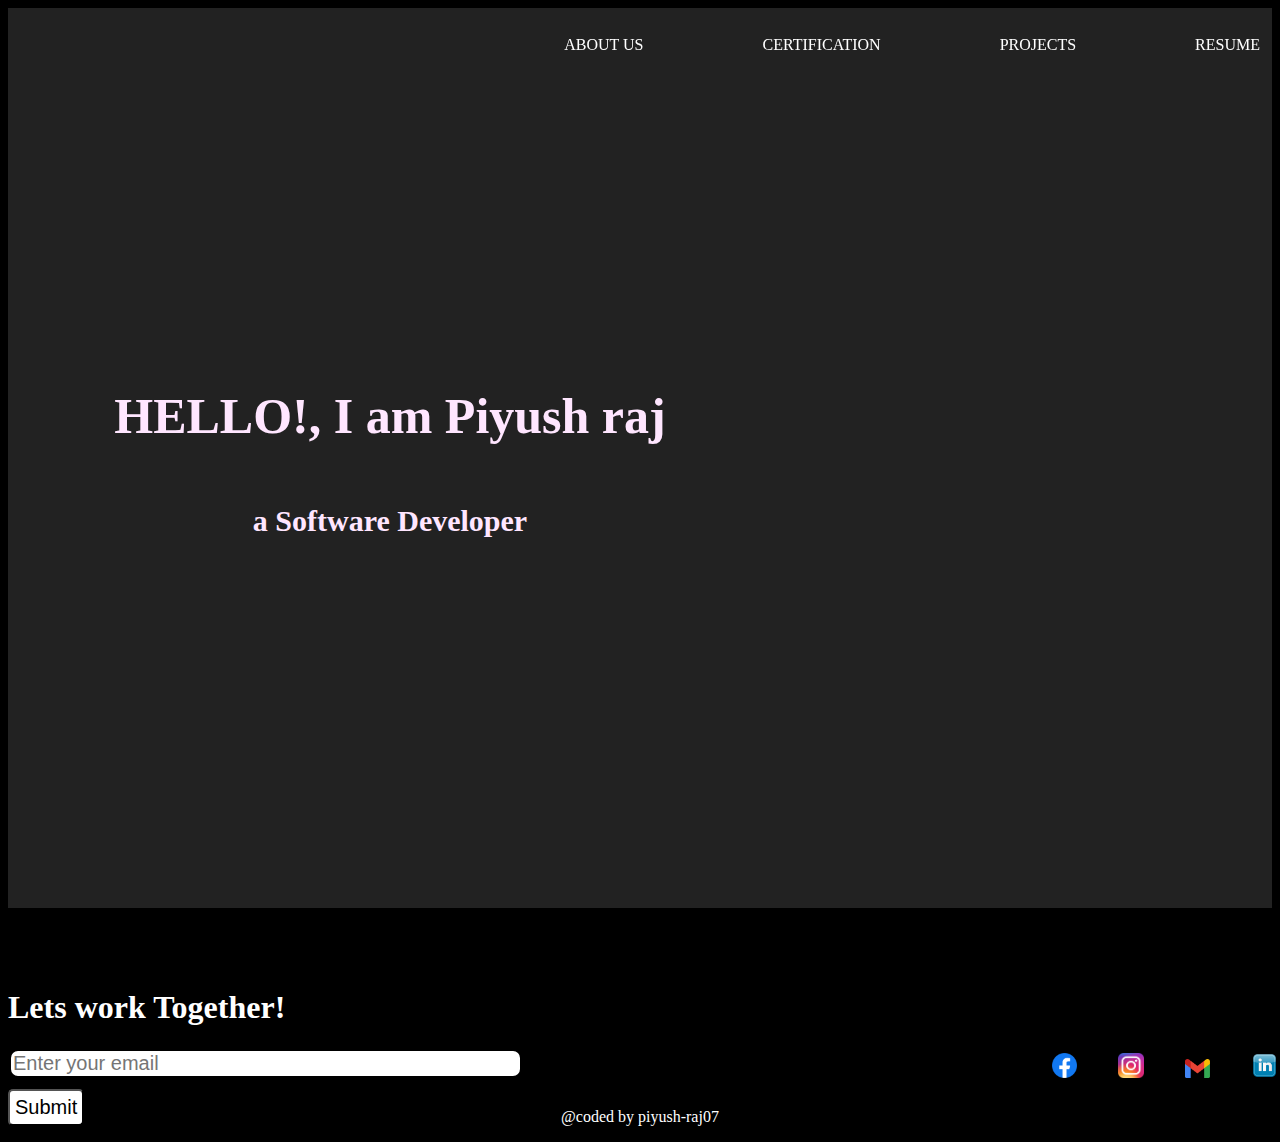
<file: index.html>
<!DOCTYPE html>
<html>
    <head>
        <title> personal potfolio</title>
        <link rel="stylesheet" href="portfolio_css.css">
        <body>   
           
            
            
           
        
    </head>
    <nav id="header">
        <ul>
           
            
            <li><a href="aboutus.html">ABOUT US</a></li>
            <li><a href="certificates.html">CERTIFICATION</a></li>
            <li><a href="https://piyush-raj07.github.io/Recruitment-Solution-Website/">PROJECTS</a></li>
            <li> <a href="resume.html" id="jpg">RESUME</a></li></div>
            
                 
        </ul>
    </nav>
           
    <section id="welcome-section"
    >
        <h1 class="h-welcome">HELLO!, I am Piyush raj</h1>
        <h2 class="h-welcome">a Software Developer</h2>
      </section>
      
    
       

        

    
    

  

    


    <div class="footer">
        <div class="facebook">
            <a href=https://www.facebook.com/photo/?fbid=1151607671874088&set=a.188719418162923""><img class="facebook1"
                    src="facebook.png"></a>
        </div>
        <div class="facebook"><a href="https://www.instagram.com/rockyhandsome_069/"><img class="facebook1"
                    src="instagram.png"></a>
    
        </div>
    
    
        <div class="facebook"><a href="https://mail.google.com/"><img class="facebook1"
                    src="gmail.png"></a>
    
        </div>
        <div class="facebook"><a href="https://www.linkedin.com/in/piyush-raj-663871221/"><img src="linkedin.png"
                    class="facebook1"></a>
        </div>
        
    </div>

<div class="checkbox">
    <h1>Lets work Together!</h1>
    
    <input id="input" type="email" name="email" placeholder="Enter your email" maxlength="40" size="40">
    <br><button type="button" class="button" onclick="myfuntion()">Submit</button>

</div> 

<div class="code">
    <p>@coded by piyush-raj07</p>
</div>
   
<script src="portfolio.js"></script>




    </body>
    



</html>
</file>
<file: portfolio_css.css>
body {
    background-color: black;
    font-size: medium;
    color: white;
}

nav {
    position: fixed;
    top: 0;
    display: flex;
    text-align: center;
    color: white;

}

#header {
    font-size: medium;
    color: white;
    right: 0px;
}
#header>ul>li>a{
    text-decoration: none;
    color: white;
}

img {
    margin-top: 75px;
    margin-left: 20px;
}

ul {
    align-items: center;
    text-align: center;

}

li {
    display: inline-block;
    padding: 20px;
    margin-left: 75px;
    align-items: center;



}

.imgbg {
    display: flex;
    align-items: center;
    text-align: center;
    text-shadow: 0ch;
    writing-mode: horizontal-tb;
    font-size: 30px;


}

.imgbg-img {
    margin-left: 20px;
    margin-top: 100px;

}




#textButton {
    background: #FFEB3B;
    border: none;
    border-radius: 100px;
    position: absolute;
    top: 500px;
    margin-left: 40px;
    font-size: 19px;
}



.resume
{
    border-radius: 100px;
   position: absolute;
   top: 850px; 
   right: 30px;
   font-size: 19px;
}

.cvv{
    background: #FFEB3B;
    border: none;
    border-radius: 100px;
    font-size: 19px;
}
.cvv:hover{
    background-color: white;
}
.footer{ position:absolute;
    text-align: right;
    padding-top: 70px;
    margin-right: 3px;
}

.line{
    text-align: left;

}
.facebook{
    display: inline;
    padding-left: 20px;
    font-size:5px;
}
.facebook1{
    width: 2%;
} 

 .checkbox{
    position:absolute;
    margin-top:60px;

 }

.checkbox input{
    font-size: 20px;
    border-radius: 10px;
    color: black;
    font-family: 'Lucida Sans', 'Lucida Sans Regular', 'Lucida Grande', 'Lucida Sans Unicode', Geneva, Verdana, sans-serif;
    border: 3px solid black
}
.checkbox button{
    font-family: 'Franklin Gothic Medium', 'Arial Narrow', Arial, sans-serif;
    margin-top: 10px;
    font-size: 20px;
    background-color: white;
    border-radius: 5px;
    padding: 5px;
}
.sub{
    background-color:skyblue;
    background-image: "C:\Users\PIYUSH RAJ\Downloads\bgpf.jpg";
    padding:50px;
    padding-top: 5px;
    margin: 30px;
    margin-top:100px;
    width: 90%;
    height:400px;
    display: inline-table;
    border: 2px solid yellow;
    border-radius: 100px 100px 100px 100px;
}

#welcome-section{
    height:100vh;
    width:100%;
    display:flex;
    flex-direction:column;
    text-align:center;
    align-items:center;
    justify-content:center;
    background-color:#222;
    background-image:url(https://wallpapercave.com/wp/wp5320845.jpg);
    background-size:cover;
    background-clip:content-box;
  }
  #welcome-section h1{
    color:#ffe6ff;
    font-family:Lucida calligraphy;
    font-size:50px;
    position:relative;
    left:-250px;
  }
  #welcome-section h2{
    font-family:Comic Sans MS;
    color:#ffe6ff;
    position:relative;
    left:-250px;
    font-size:30px;
  }


  .image-gallery{
    width:100%;
    margin-top: 50px;
    margin-left:0px;
    margin-right: 0px;
}

.code p{
    text-align:center;
   margin-top:200px;
 }

 #header:hover{
    font-size:17px;
    font-size-adjust: 50px;
    transition: all .3s;
 }
 #welcome-section h1 h2{
    font-size:17px;
    font-size-adjust: 50px;
    transition: all .3s;
 }

 #header ul li #jpg a{
     text-decoration: none;
     color: white;

     
    }

    #jpg a
    {
        
        width:100%;
        border-radius: 150px 150px 150px 150px;
        object-fit:cover;
        box-shadow: 1px 2px 10px 5px white;
    
    }
</file>
